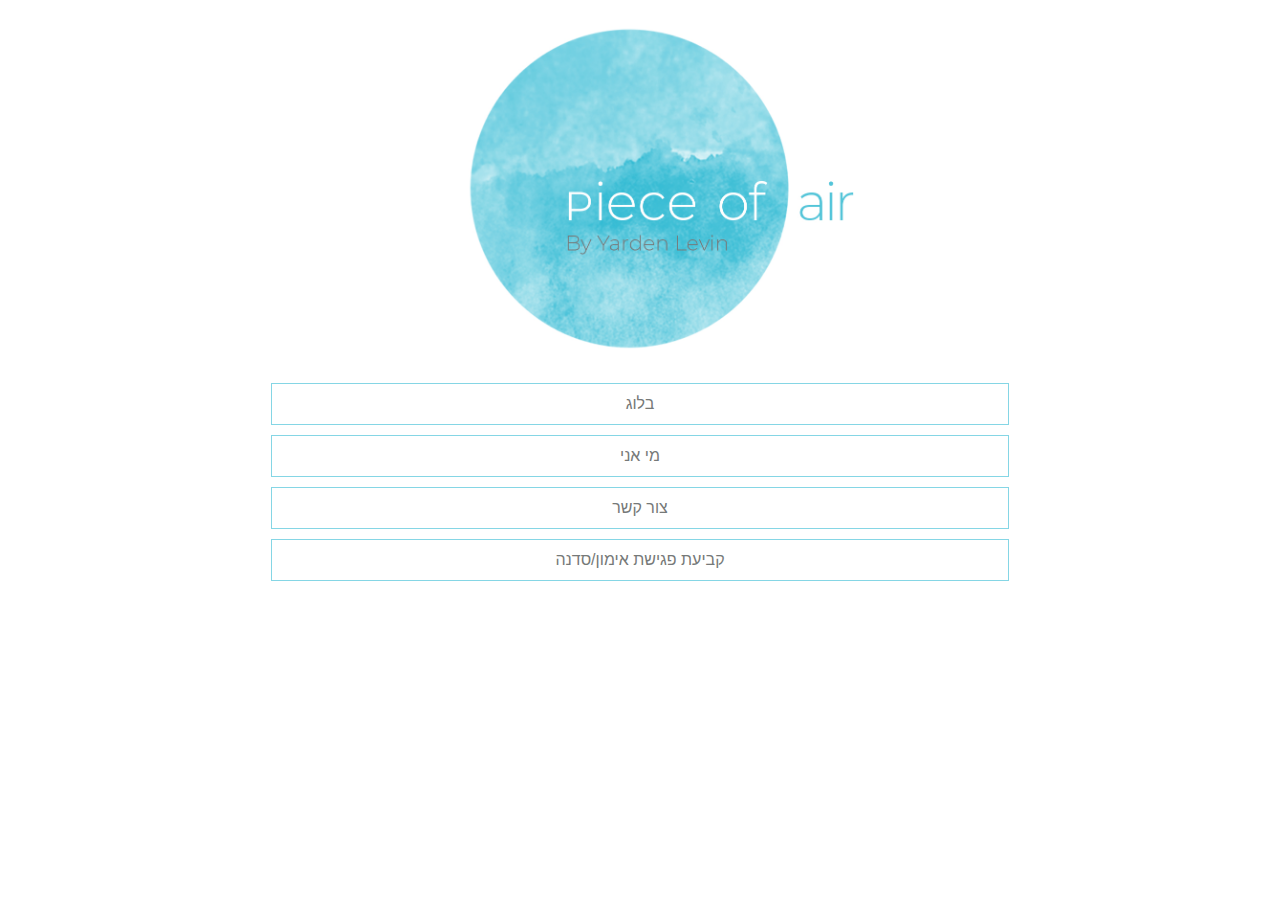
<file: index.html>
<!DOCTYPE html>
<html>
<head>
	<title>Piece Of Air</title>
	<meta name="viewport" content="width=device-width, initial-scale=1.0"> 
	<link rel="stylesheet" type="text/css" href="https://stackpath.bootstrapcdn.com/bootstrap/4.3.1/css/bootstrap.min.css">
	<link rel="stylesheet" type="text/css" href="css/style.css">
</head>
<body>
	<div class="content-container">
	<div class="image">
		<img src="img/logo.jpg" width="60%" height="50%">
	</div>
	<div class="container links-container">
		<div class="links" onclick="goTo('https://www.pieceofair.com/')">
			<span>בלוג</span>
		</div>
		<div class="links" onclick="goTo('https://www.pieceofair.com/about/')">
			<span>מי אני</span>
		</div>
		<div class="links" onclick="goTo('https://www.pieceofair.com/contact/')">
			<span>צור קשר</span>
		</div>
		<div class="links" onclick="goTo('https://piece-of-air-mail-service.appspot.com')">
			<span>קביעת פגישת אימון/סדנה</span>
		</div>
	</div>
</div>
<script type="text/javascript" src="https://stackpath.bootstrapcdn.com/bootstrap/4.3.1/js/bootstrap.min.js"></script>
<script type="text/javascript" src="scripts/script.js"></script>
</body>
</html>
</file>
<file: css/style.css>
body {
	min-height: 100vh;
	min-width: 100vw;;
}
.image {
	display: flex;
	width: 65%;
	height: 65%;
	justify-content: center;
	align-items: center;
	margin-left: 23%;
	
}
.content-container {
	display: flex;
	flex-direction: column;
	justify-content: space-between;
}
.links {
	display: flex;
	justify-content: center;
	align-items: center;
	border: 1px solid #85d6e5;
	cursor: pointer;
}
.links-container {
	line-height: 40px;
	width: 60%;
}
.links-container > div:not(:last-child) {
	margin-bottom: 10px;
}
.links:hover {
	background-color: #85d6e5;
}
.links:hover > span {
	color:#fff;
}
span {
	color: #767978;
	
}
@media screen and (max-width: 767px) {
	.image {
		width: 100%;
		margin-left: 13%;
		margin-bottom: 10%;
	}
	img {
		width: 120%;
	}
	.links-container {
		width: 90%;
		font-size: 20px;
		line-height: 60px;
	}
}
</file>
